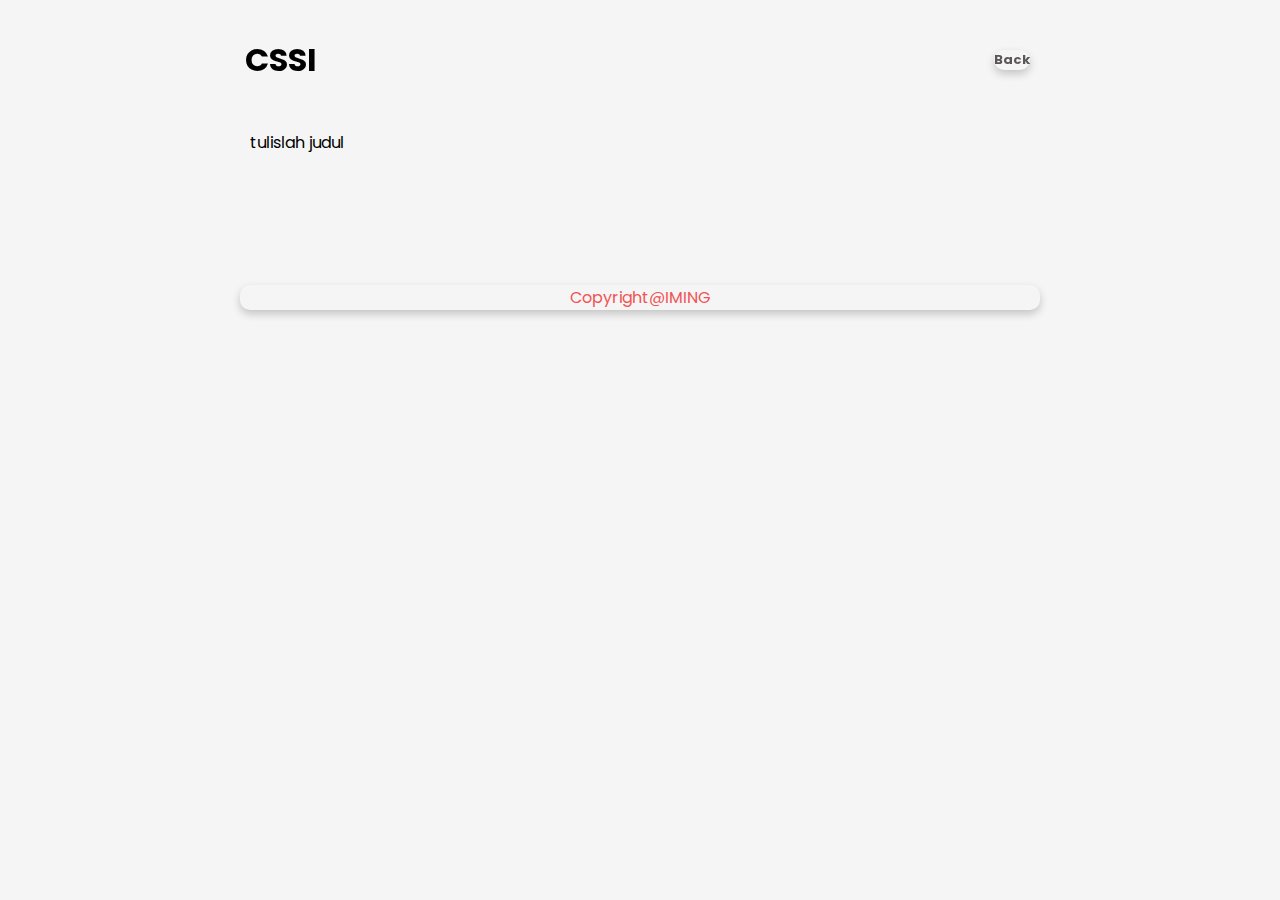
<file: app.html>
<!DOCTYPE html>
<html lang="en">
<head>
    <meta charset="UTF-8">
    <meta name="viewport" content="width=device-width, initial-scale=1.0">
    <!-- <link rel="stylesheet" href="https://cdn.jsdelivr.net/gh/saepul-idn/dev-api@main/my-css/iming.css"> -->
    <link rel="stylesheet" href="./css/iming.css">
    <title>app</title>
</head>
<body>
    <div class="kotak">
        <!-- header -->
        <!-- header -->
        <!-- header -->
        <header class="header">
            <nav class="navlink">
                <h1 class="nama-header">CSSI</h1>
                <a href="index.html" class="home">Back</a>
            </nav>
        </header>
        <!-- header -->
        <!-- header -->
        <!-- header -->
        <div class="kotak1">
            <p class="kk">tulislah judul</p>
        </div>

        <!-- footer -->
        <!-- footer -->
        <!-- footer -->
        <div class="kotak2" id="footer">
            <footer>
                <span>Copyright@IMING</span>
            </footer>
        </div>
    </div>
    
</body>
</html>
</file>
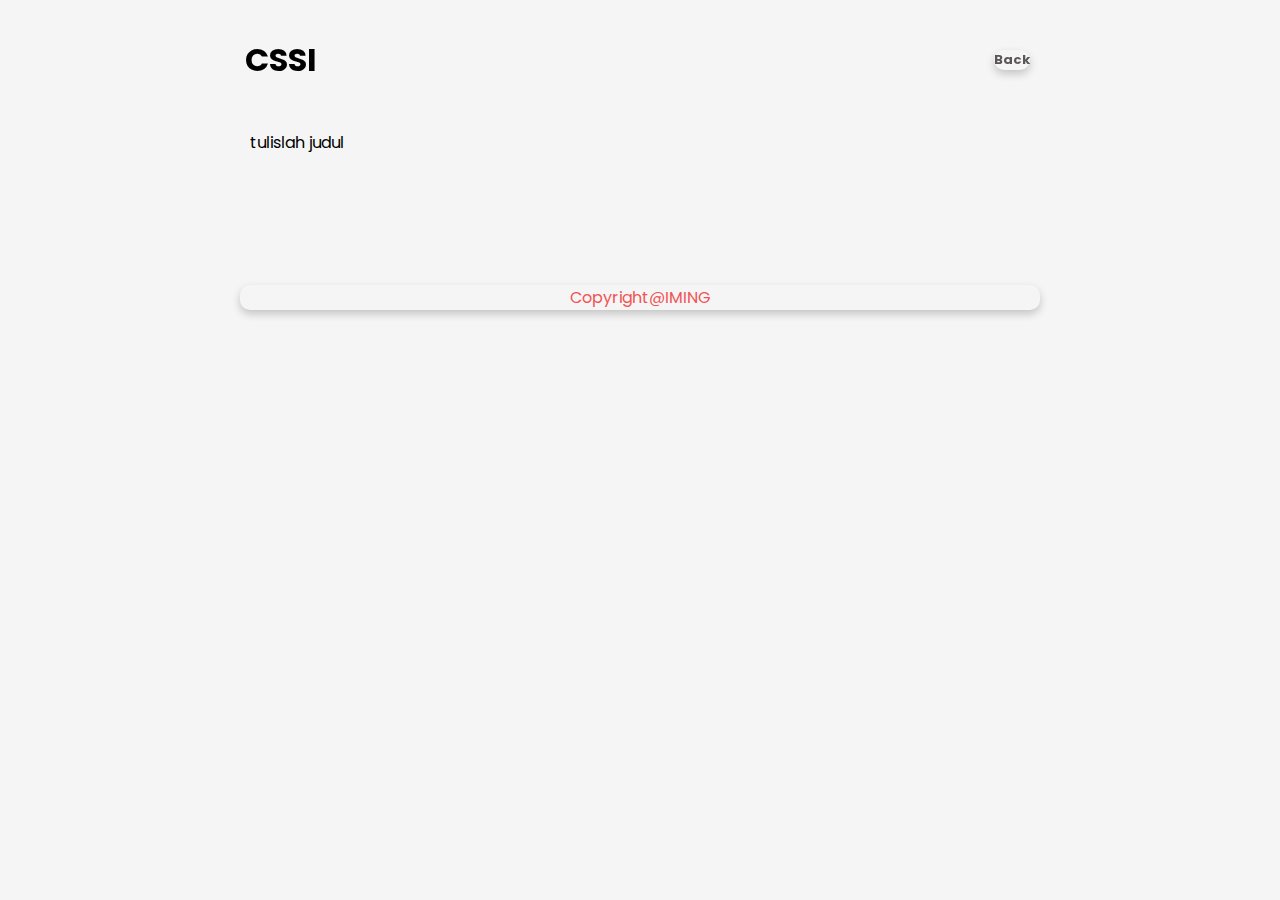
<file: news.html>
<!DOCTYPE html>
<html lang="en">
<head>
    <meta charset="UTF-8">
    <meta name="viewport" content="width=device-width, initial-scale=1.0">
    <!-- <link rel="stylesheet" href="https://cdn.jsdelivr.net/gh/saepul-idn/dev-api@main/my-css/iming.css"> -->
    <link rel="stylesheet" href="./css/iming.css">
    <title>news</title>
</head>
<body>
    <div class="kotak">
        <!-- header -->
        <!-- header -->
        <!-- header -->
        <header class="header">
            <nav class="navlink">
                <h1 class="nama-header">CSSI</h1>
                <a href="index.html" class="home">Back</a>
            </nav>
        </header>
        <!-- header -->
        <!-- header -->
        <!-- header -->
        <div class="kotak1">
            <p class="kk">tulislah judul</p>
        </div>

        <!-- footer -->
        <!-- footer -->
        <!-- footer -->
        <div class="kotak2" id="footer">
            <footer>
                <span>Copyright@IMING</span>
            </footer>
        </div>
    </div>
    
</body>
</html>
</file>
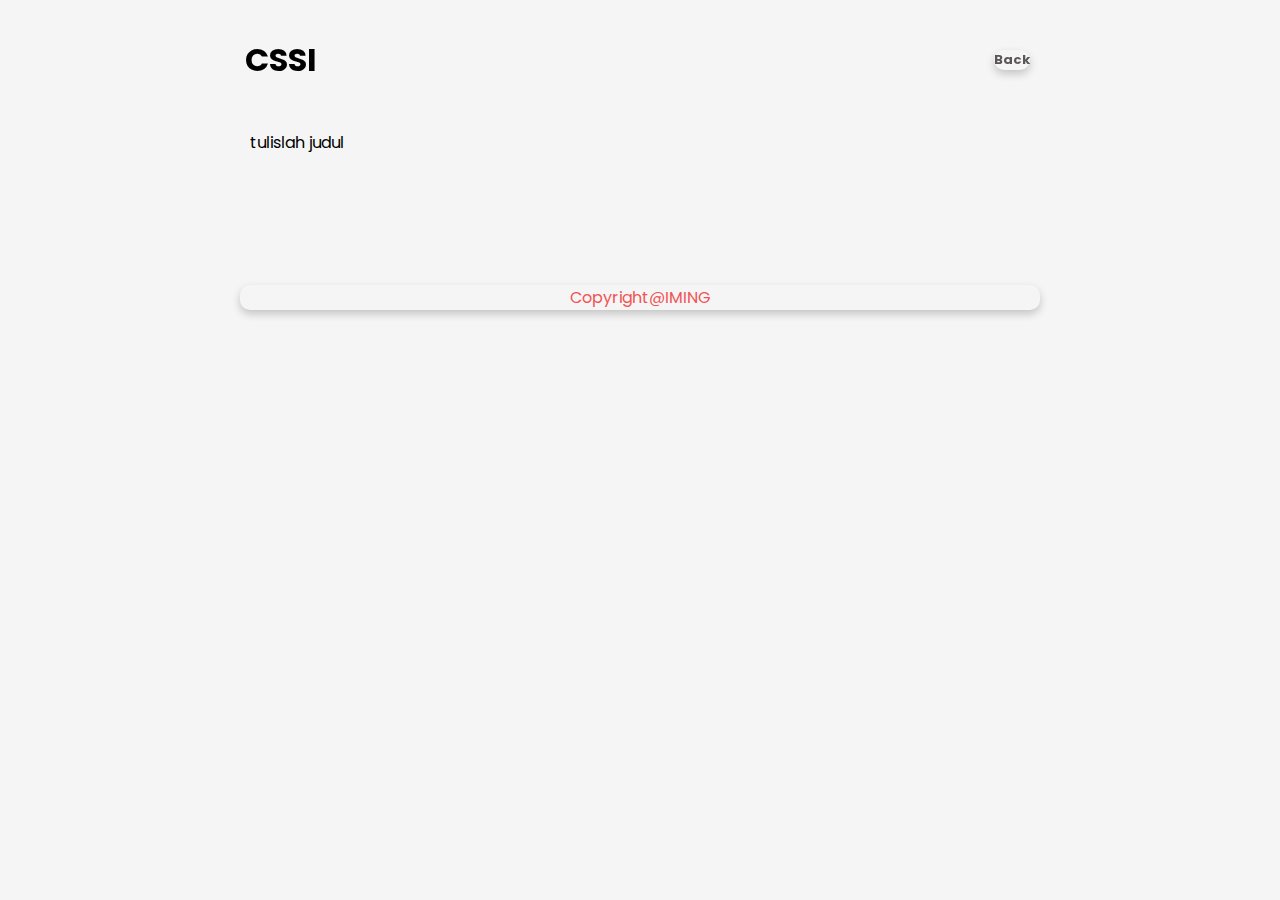
<file: tutorial.html>
<!DOCTYPE html>
<html lang="en">
<head>
    <meta charset="UTF-8">
    <meta name="viewport" content="width=device-width, initial-scale=1.0">
    <!-- <link rel="stylesheet" href="https://cdn.jsdelivr.net/gh/saepul-idn/dev-api@main/my-css/iming.css"> -->
    <link rel="stylesheet" href="./css/iming.css">
    <title>tutorial</title>
</head>
<body>
    <div class="kotak">
        <!-- header -->
        <!-- header -->
        <!-- header -->
        <header class="header">
            <nav class="navlink">
                <h1 class="nama-header">CSSI</h1>
                <a href="index.html" class="home">Back</a>
            </nav>
        </header>
        <!-- header -->
        <!-- header -->
        <!-- header -->
        <div class="kotak1">
            <p class="kk">tulislah judul</p>
        </div>

        <!-- footer -->
        <!-- footer -->
        <!-- footer -->
        <div class="kotak2" id="footer">
            <footer>
                <span>Copyright@IMING</span>
            </footer>
        </div>
    </div>
    
</body>
</html>
</file>
<file: css/iming.css>
/* import dulu font nta */
@import url('https://fonts.googleapis.com/css2?family=Poppins:ital,wght@0,100;0,400;0,500;1,400&family=Roboto+Condensed:wght@100;400;500&display=swap');
/* font-family: 'Poppins', sans-serif;
font-family: 'Roboto Condensed', sans-serif; */
:root {
    --primary : rgb(241, 84, 84);
    --hck :rgb(189, 230, 76);
    --secondary: rgb(92, 87, 87);
    --sec: rgb(241, 234, 234);
}
/* body dkk */
body {
    /* background: linear-gradient(to right, #3D3D3D, #1C1C1C); */
    background: whitesmoke;
    margin: 0 auto;
    font-family: 'Poppins', sans-serif;
}
.kotak {
    margin: 0 auto;
    max-width: 800px;
    width: 100%;
     left: 50;
     right: 50;
}
.kotak1 {
    margin: 0 auto;
     max-width: 800px;
    margin-top: 130px;
    width: 100%;
    left: 50;
    right: 50;
    border-radius: 10px;
    /* box-shadow: 0 4px 8px rgba(0, 0, 0, 0.2); */
}
.kotak2 {
    margin: 0 auto;
     max-width: 800px;
    margin-top: 130px;
    width: 100%;
    left: 50;
    right: 50;
    border-radius: 10px;
    box-shadow: 0 4px 8px rgba(0, 0, 0, 0.2);
}

/* header */
header {
    /* background: linear-gradient(to right, #4D4D4D, #333333); */
    background: whitesmoke;
    
    /* border-radius: 10px; */
    /* box-shadow: 0 4px 8px rgba(0, 0, 0, 0.2); */
    display: flex;
    position: fixed;
    top: 0;
    margin: 0 auto;
    /* justify-content: center; */

    max-width: 800px;
    width: 100%;
}
.navlink {
    
    max-width: 800px;
    width: 100%;
    margin-top: 50px;
    display: flex;
    align-items: center;
    justify-content: end;
}
.navlink a {
    text-decoration: none;
    border-radius: 10px;
    box-shadow: 0 4px 8px rgba(0, 0, 0, 0.2);
    color: var(--secondary);
    font-size: small;
    font-weight: bold;
    margin-left: 10px;
    margin-right: 10PX;
}
.navlink a:hover {
    color: var(--primary);
}
/* CSSI */
.navlink .nama-header{
    display: flex;
    position: absolute;
    left: 0;
    margin-left: 5px;
}
.navlink .nama-header:hover{
    color: var(--primary);
}

/* footer */
footer{
    text-align: center;
}
/* span */
span {color: var(--primary);}

/* space kiri & kanan */
.kk{
    margin-left: 10px;
    margin-right: 3px;
}
/* img */
img {
    margin: 0 auto;
    max-width: 800px;
    width: 100%;
    /* display: block; */
    /*  */
    /* background-color: aliceblue; */
}
/* textarea */
textarea {
    width: 100%;
    padding: 10px;
    box-sizing: border-box;
    resize: none; /* Membuat textarea tidak dapat diubah ukurannya */
    border: 1px solid #ccc;
}
/* section */
section {
    max-width: 800px;
    margin: 20px auto;
    padding: 20px;
    background: linear-gradient(to right, #666666, #4D4D4D);
    border-radius: 8px;
    box-shadow: 0 4px 8px rgba(0, 0, 0, 0.2);
}

/* query 600px */
@media only screen and (max-width: 600px) {
    .navlink .nama-header{
        display: flex;
        position: absolute;
        left: 0;
        top: 0;
    }
  }
</file>
